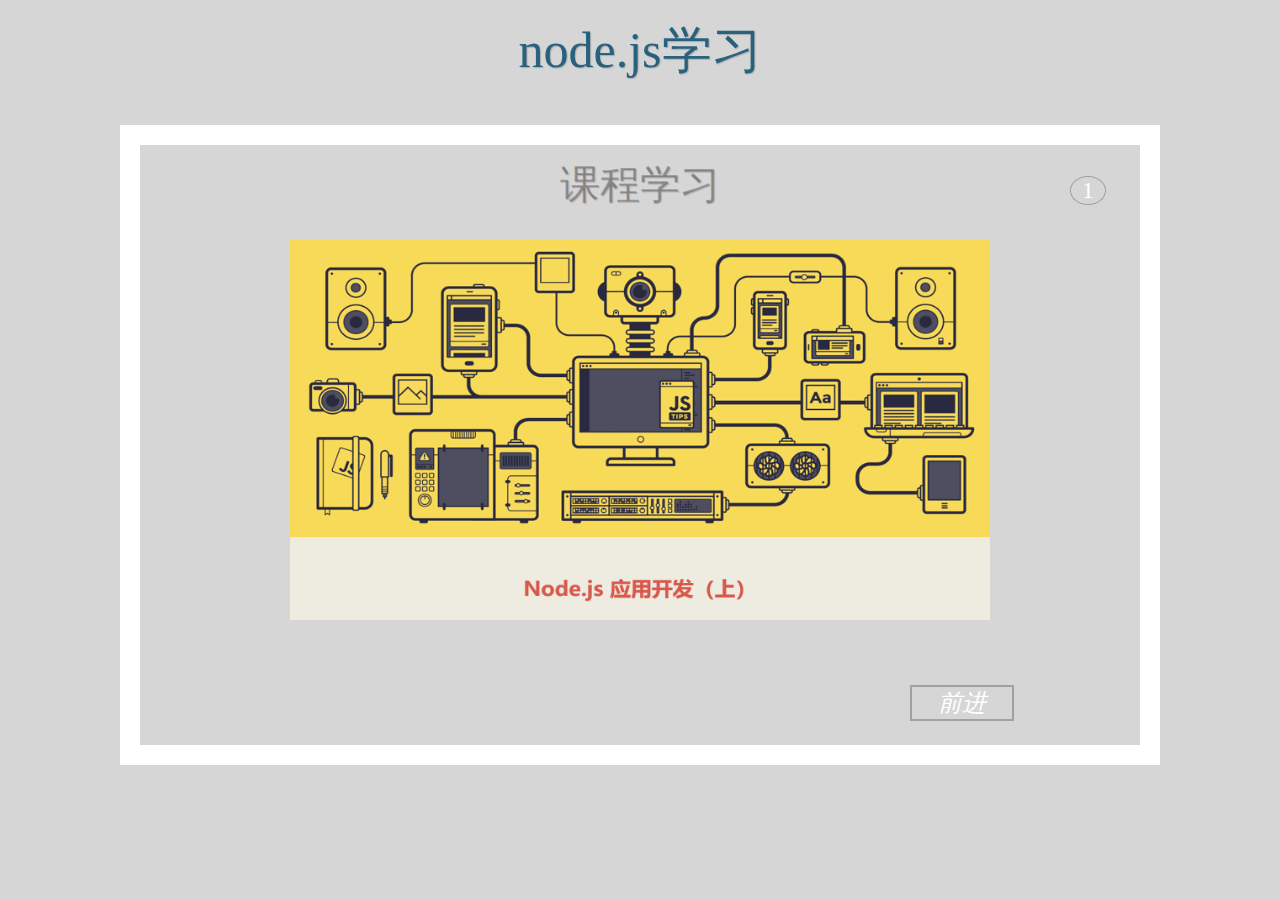
<file: index.html>
<!DOCTYPE html>
<html lang="en">
<head>
	<title>基于游戏闯关的在线课程平台</title>
	<meta charset="UTF-8">
	<link rel="stylesheet" href="common.css">
</head>
<body>
        <header>
              <h>node.js学习</h>
        </header>
        
        <section class="cr-container">
	       <h1>课程学习</h1>
	          <span> 1 </span>
 
              <a href="index--1.html">前进</a>
              <div>
		<!-- 此处为学习内容  --> 
		<img src="images/img1.png">
		   
              </div>
		
        </section>
    </div>	
</body>
</html>
</file>
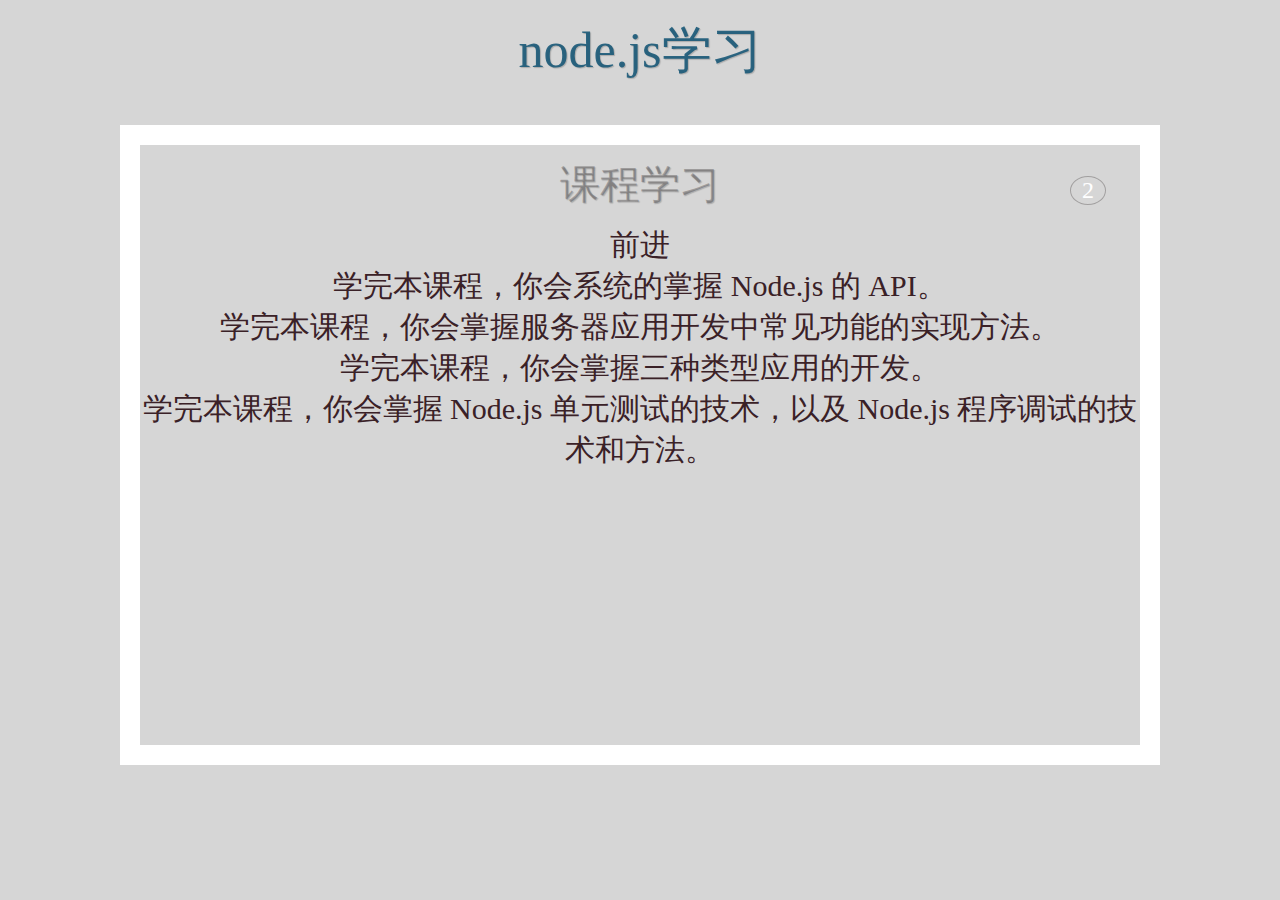
<file: index --1.html>
<!DOCTYPE html>
<html lang="en">
<head>
	<title>基于游戏闯关的在线课程平台</title>
	<meta charset="UTF-8">
	<link rel="stylesheet" href="common.css">
</head>
<body>
        <header>
              <h>node.js学习</h>
        </header>
        
        <section class="cr-container">
	       <h1>课程学习</h1>
	          <span> 2 </span>
                  <label>前进</label>

              <div>
                <!-- <h2>此处为学习标题</h2> --> 
		<!-- 此处为学习内容  --> 
		<p> 学完本课程，你会系统的掌握 Node.js 的 API。<br>
		    学完本课程，你会掌握服务器应用开发中常见功能的实现方法。<br>
		    学完本课程，你会掌握三种类型应用的开发。<br>
		    学完本课程，你会掌握 Node.js 单元测试的技术，以及 Node.js 程序调试的技术和方法。
		</p>    
              </div>
		
        </section>
    </div>	
</body>
</html>
</file>
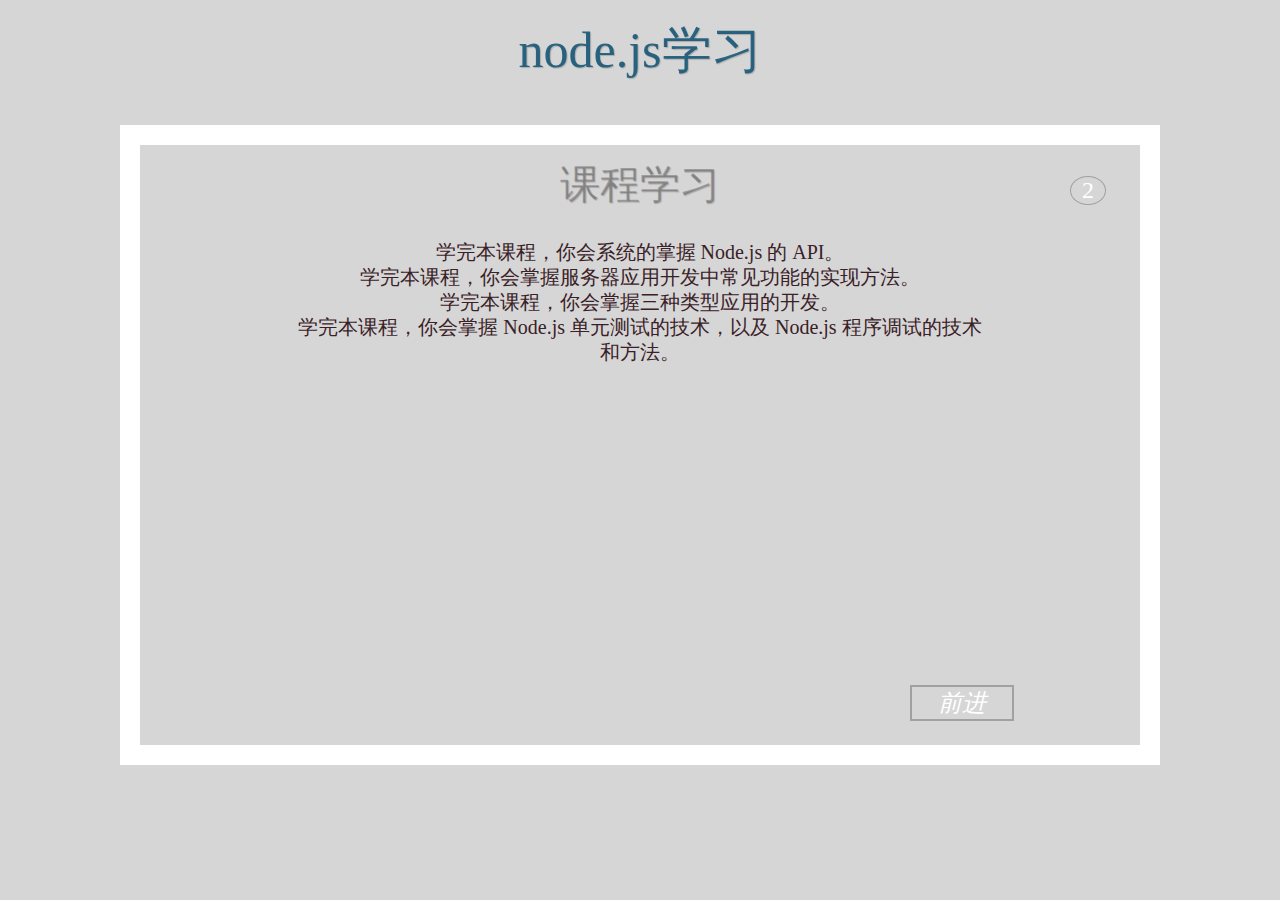
<file: index--1.html>
<!DOCTYPE html>
<html lang="en">
<head>
	<title>基于游戏闯关的在线课程平台</title>
	<meta charset="UTF-8">
	<link rel="stylesheet" href="style--1.css">
</head>
<body>
        <header>
              <h>node.js学习</h>
        </header>
        
        <section class="cr-container">
	       <h1>课程学习</h1>
	          <span> 2 </span>
	          
            <a href="index--2.html" >前进</a>
              <div>
                <!-- <h2>此处为学习标题</h2> --> 
             
		<!-- 此处为学习内容  --> 
		<p> 学完本课程，你会系统的掌握 Node.js 的 API。<br>
		    学完本课程，你会掌握服务器应用开发中常见功能的实现方法。<br>
		    学完本课程，你会掌握三种类型应用的开发。<br>
		    学完本课程，你会掌握 Node.js 单元测试的技术，以及 Node.js 程序调试的技术和方法。
		</p>    
              </div>
		
        </section>
    </div>	
</body>
</html>
</file>
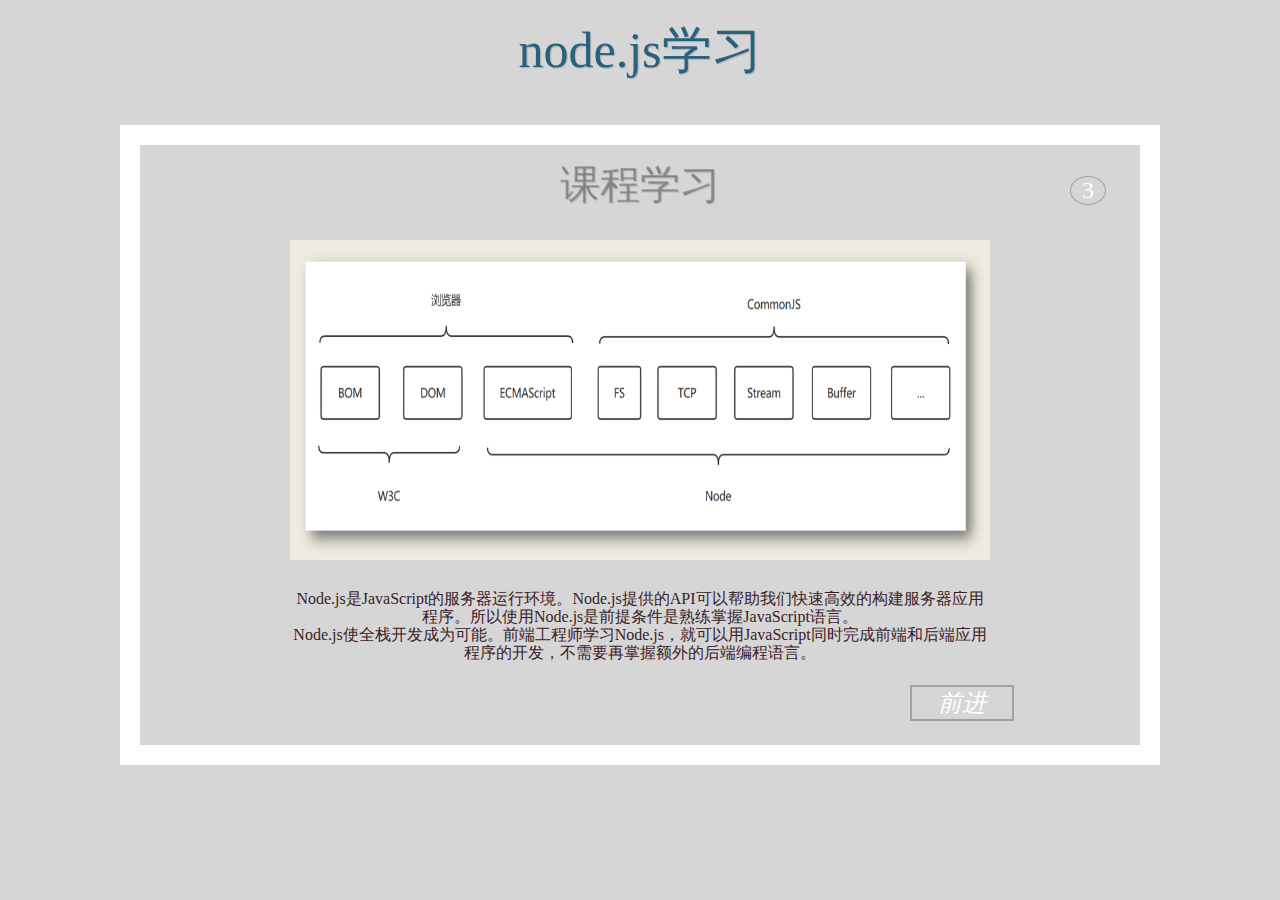
<file: index--2.html>
<!DOCTYPE html>
<html lang="en">
<head>
	<title>基于游戏闯关的在线课程平台</title>
	<meta charset="UTF-8">
	<link rel="stylesheet" href="style--2.css">
</head>
<body>
        <header>
              <h>node.js学习</h>
        </header>
        
        <section class="cr-container">
	       <h1>课程学习</h1>
	          <span> 3 </span>
 
              <a href="index--3.html">前进</a>
              <div>
		<!-- 此处为学习内容  --> 
		<img src="images/img2.png">
		<p>Node.js是JavaScript的服务器运行环境。Node.js提供的API可以帮助我们快速高效的构建服务器应用程序。所以使用Node.js是前提条件是熟练掌握JavaScript语言。<br>Node.js使全栈开发成为可能。前端工程师学习Node.js，就可以用JavaScript同时完成前端和后端应用程序的开发，不需要再掌握额外的后端编程语言。</p>  
              </div>
		
        </section>
    </div>	
</body>
</html>
</file>
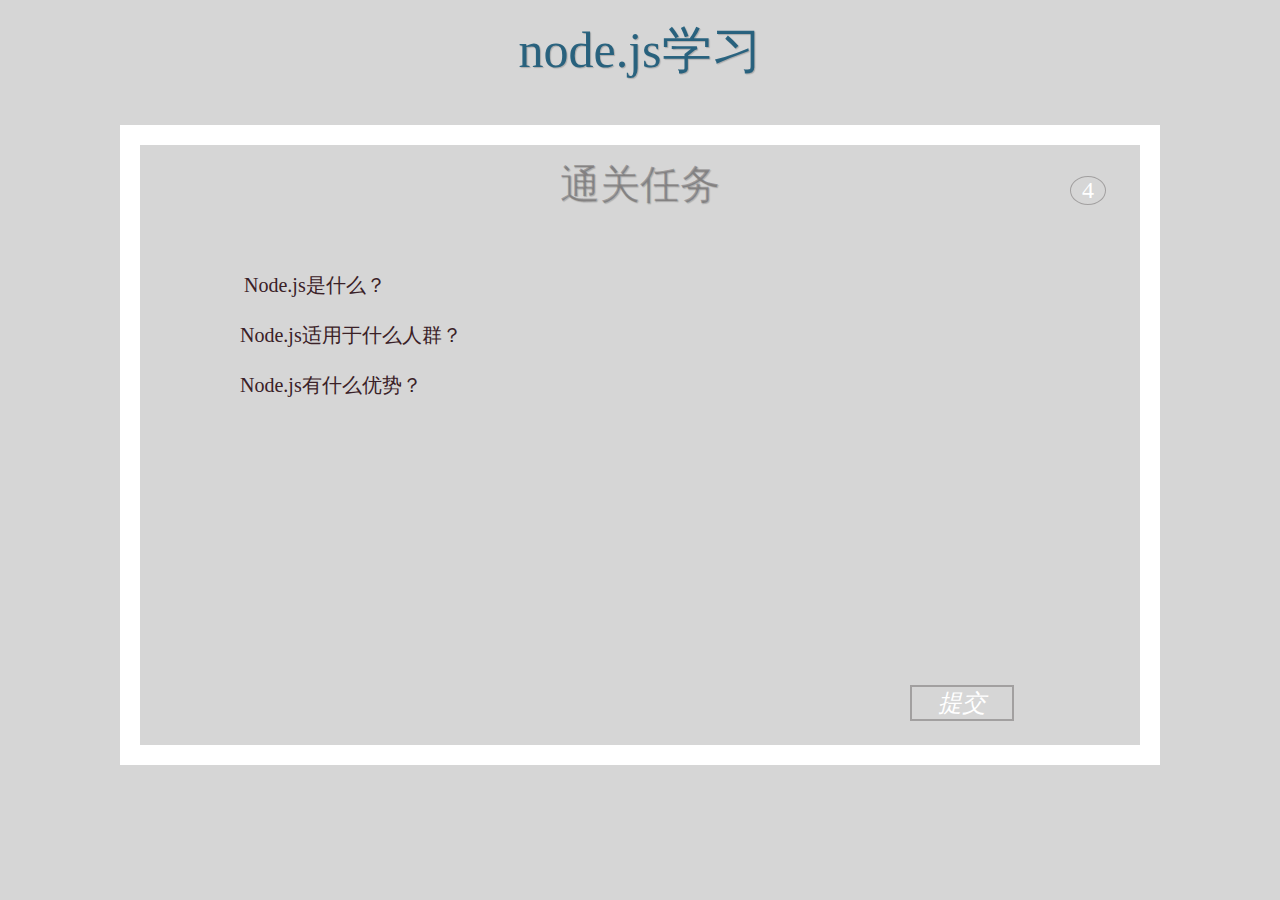
<file: index--3.html>
<!DOCTYPE html>
<html lang="en">
<head>
	<title>基于游戏闯关的在线课程平台</title>
	<meta charset="UTF-8">
	<link rel="stylesheet" href="style--3.css">
</head>
<body>
        <header>
              <h>node.js学习</h>
        </header>
        
        <section class="cr-container">
	       <h1>通关任务</h1>
	          <span> 4 </span>
 
              <a href="index1.html">提交</a>
              <div class="text">
		<!-- 此处为学习内容  --> 
		<p>Node.js是什么？<br>Node.js适用于什么人群？<br>Node.js有什么优势？</p> 
      </div>
		<div class="answer"></div>
        </section>
    </div>	
</body>
</html>
</file>
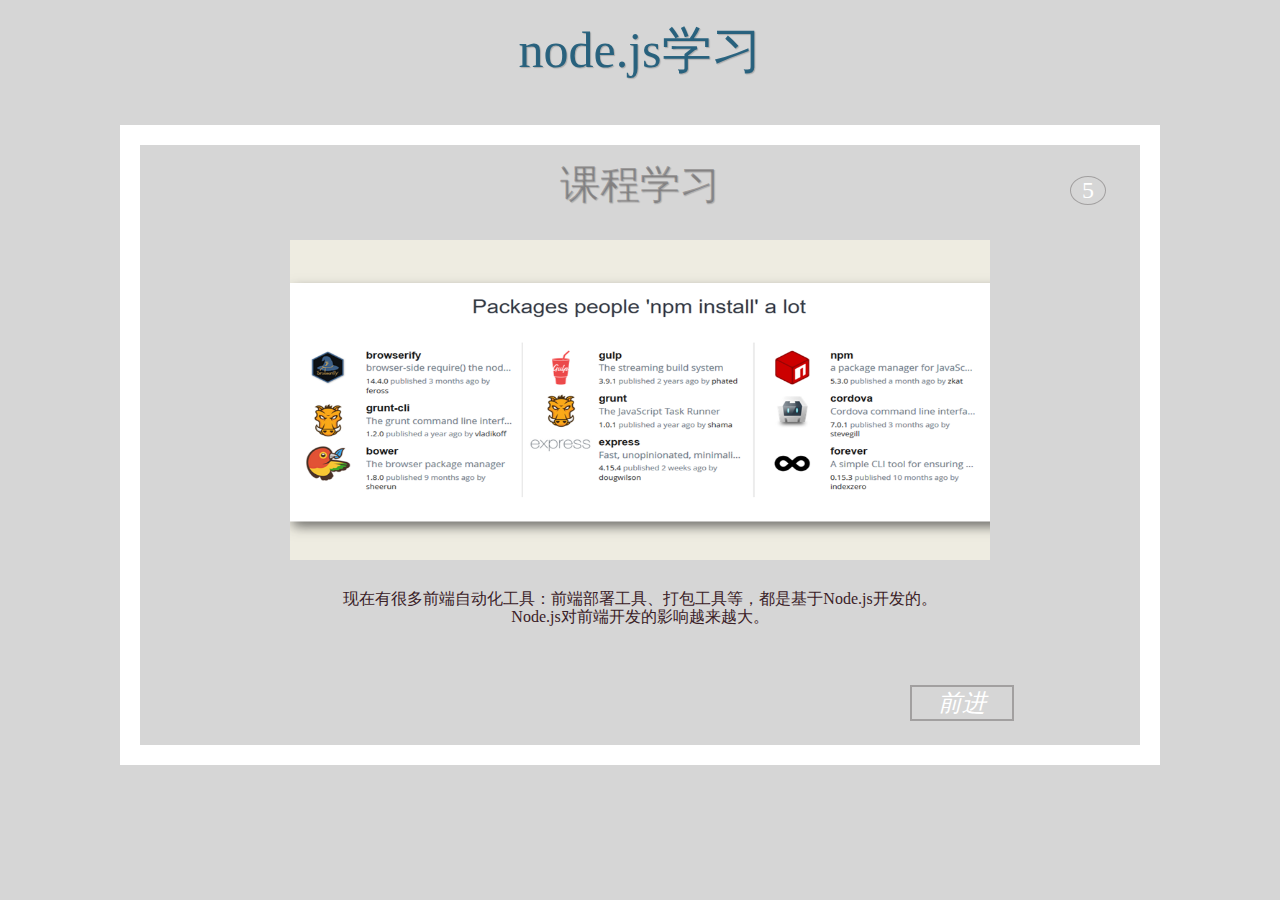
<file: index--4.html>
<!DOCTYPE html>
<html lang="en">
<head>
	<title>基于游戏闯关的在线课程平台</title>
	<meta charset="UTF-8">
	<link rel="stylesheet" href="style--2.css">
</head>
<body>
        <header>
              <h>node.js学习</h>
        </header>
        
        <section class="cr-container">
	       <h1>课程学习</h1>
	          <span> 5 </span>
 
              <a href="index--5.html">前进</a>
              <div>
		<!-- 此处为学习内容  --> 
		<img src="images/img3.png">
		<p>现在有很多前端自动化工具：前端部署工具、打包工具等，都是基于Node.js开发的。<br>Node.js对前端开发的影响越来越大。</p>  
              </div>
		
        </section>
    </div>	
</body>
</html>
</file>
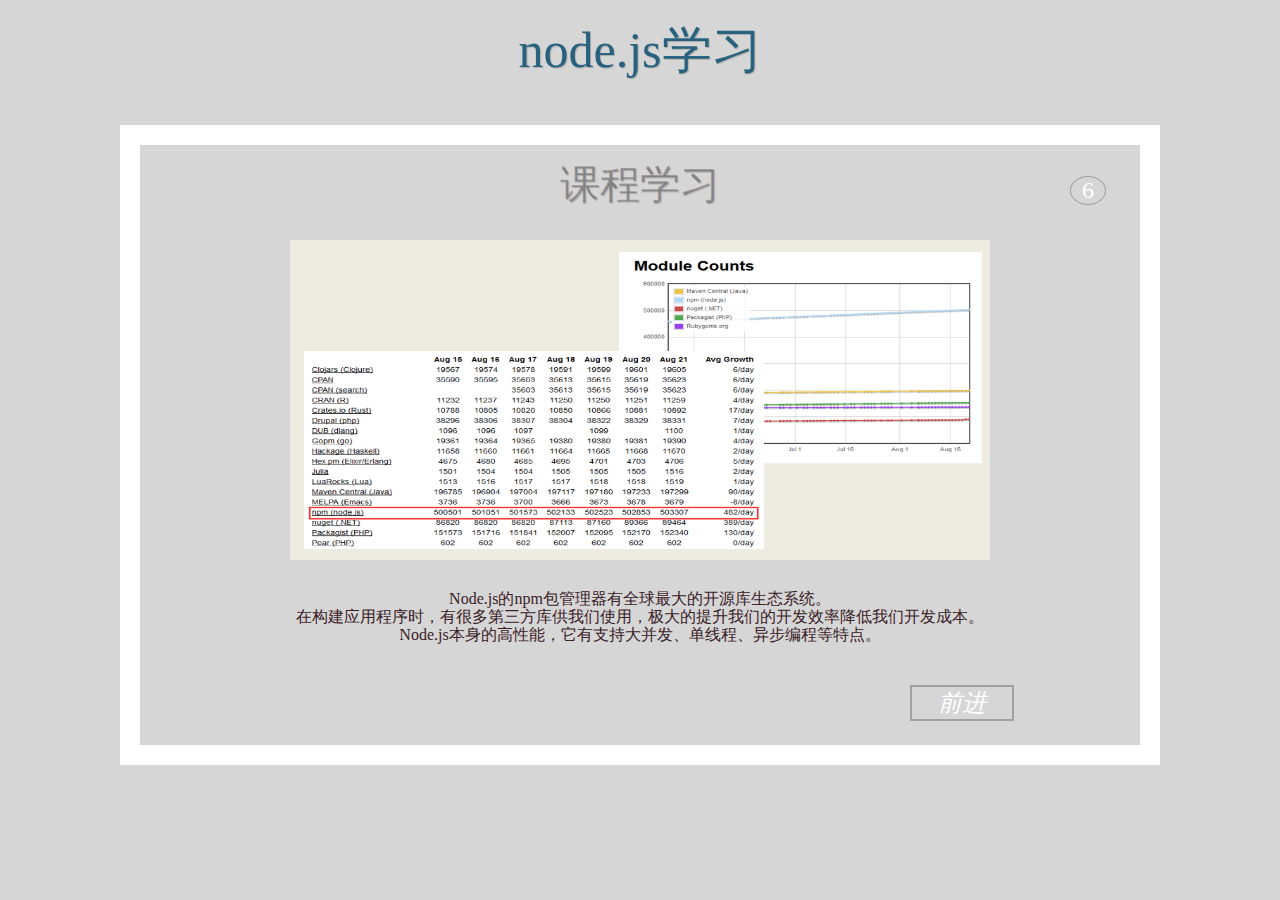
<file: index--5.html>
<!DOCTYPE html>
<html lang="en">
<head>
	<title>基于游戏闯关的在线课程平台</title>
	<meta charset="UTF-8">
	<link rel="stylesheet" href="style--2.css">
</head>
<body>
        <header>
              <h>node.js学习</h>
        </header>
        
        <section class="cr-container">
	       <h1>课程学习</h1>
	          <span> 6 </span>
 
              <a href="index6.html">前进</a>
              <div>
		<!-- 此处为学习内容  --> 
		<img src="images/img4.png">
		<p>Node.js的npm包管理器有全球最大的开源库生态系统。<br>在构建应用程序时，有很多第三方库供我们使用，极大的提升我们的开发效率降低我们开发成本。<br>Node.js本身的高性能，它有支持大并发、单线程、异步编程等特点。</p>  
             </div>
        </section>
    </div>	
</body>
</html>
</file>
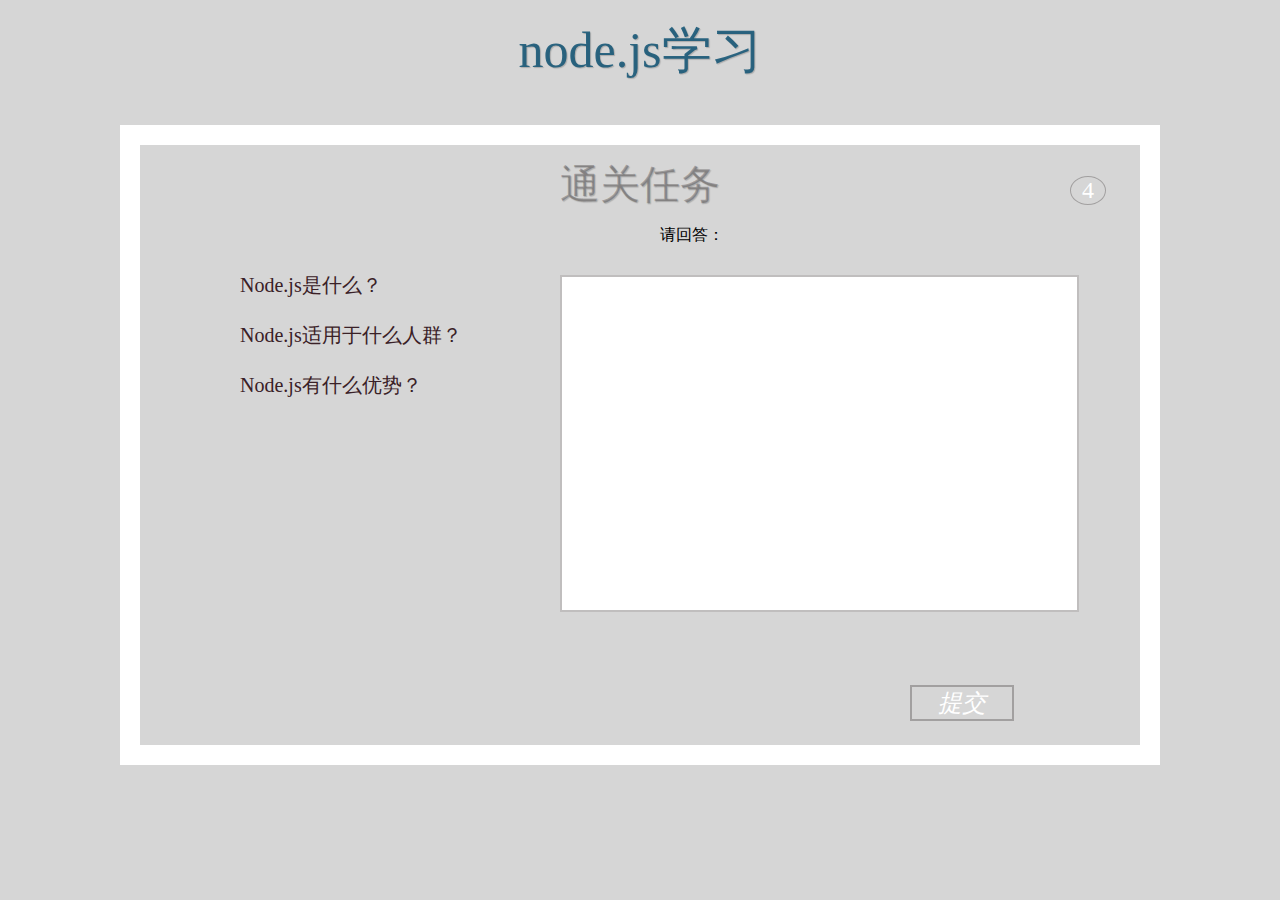
<file: index3.html>
<!DOCTYPE html>
<html lang="en">
<head>
	<title>基于游戏闯关的在线课程平台</title>
	<meta charset="UTF-8">
	<link rel="stylesheet" href="style3.css">
</head>
<body>
        <header>
              <h>node.js学习</h>
        </header>
        
        <section class="cr-container">
	       <h1>通关任务</h1>
	          <span> 4 </span>
 
              <a href="index--4.html">提交</a>
              <div class="text">
		<!-- 此处为学习内容  --> 
		<p>Node.js是什么？<br>Node.js适用于什么人群？<br>Node.js有什么优势？</p> 
       <input type="text"class="answer"> 请回答：</input>
		
      </div>
		
        </section>
    </div>	
</body>
</html>
</file>
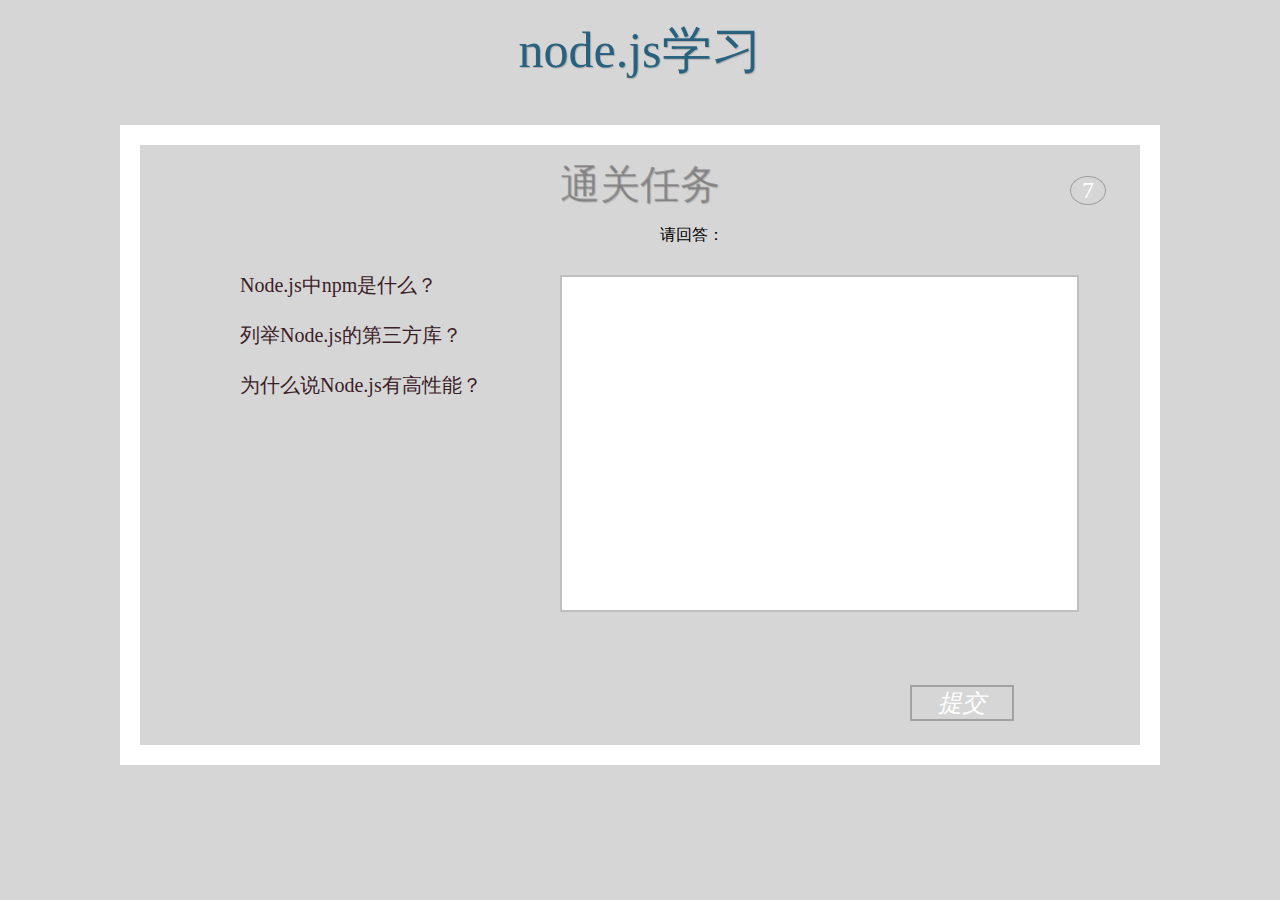
<file: index6.html>
<!DOCTYPE html>
<html lang="en">
<head>
	<title>基于游戏闯关的在线课程平台</title>
	<meta charset="UTF-8">
	<link rel="stylesheet" href="style3.css">
</head>
<body>
        <header>
              <h>node.js学习</h>
        </header>
        
        <section class="cr-container">
	       <h1>通关任务</h1>
	          <span> 7 </span>
 
              <a href="index7.html">提交</a>
              <div class="text">
		<!-- 此处为学习内容  --> 
		<p>Node.js中npm是什么？<br>列举Node.js的第三方库？<br>为什么说Node.js有高性能？</p> 
		 <input type="text"class="answer"> 请回答：</input>
		
      </div>
		
        </section>
    </div>	
</body>
</html>
</file>
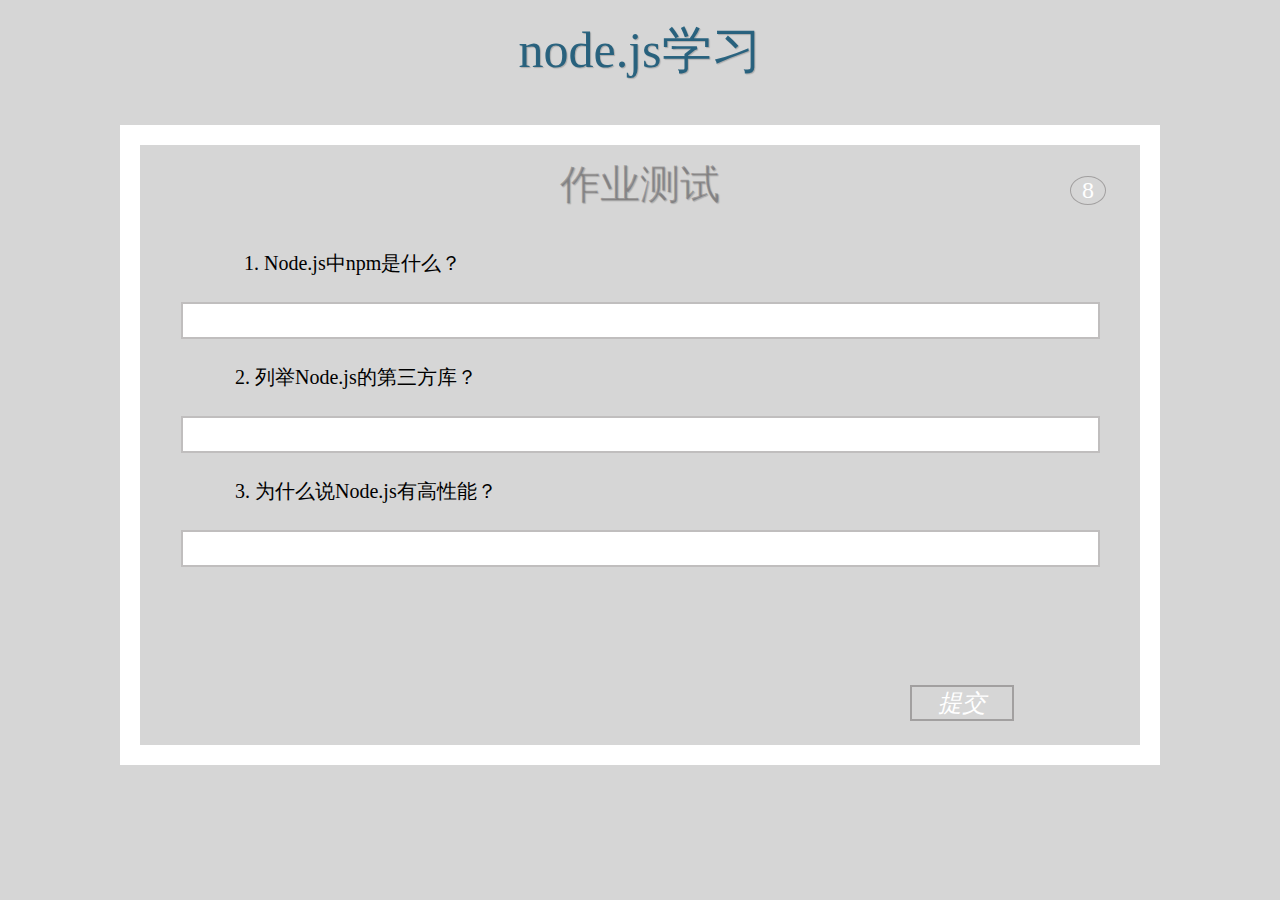
<file: index7.html>
<!DOCTYPE html>
<html lang="en">
<head>
	<title>基于游戏闯关的在线课程平台</title>
	<meta charset="UTF-8">
	<link rel="stylesheet" href="style7.css">
</head>
<body>
        <header>
              <h>node.js学习</h>
        </header>
        
        <section class="cr-container">
	       <h1>作业测试</h1>
	          <span> 8 </span>
 
              <a href="index8.html">提交</a>
              <div class="text">
		<!-- 此处为学习内容  --> 
		<form>		
		<label>1. Node.js中npm是什么？</label>
		<input type="text" name="1" class="anwer">		
		<label>2. 列举Node.js的第三方库？</label>
		<input type="text" name="2" class="anwer">
		<label>3. 为什么说Node.js有高性能？</label>
		<input type="text" name="3" class="anwer">
		</form>
      </div>
		
        </section>
    </div>	
</body>
</html>
</file>
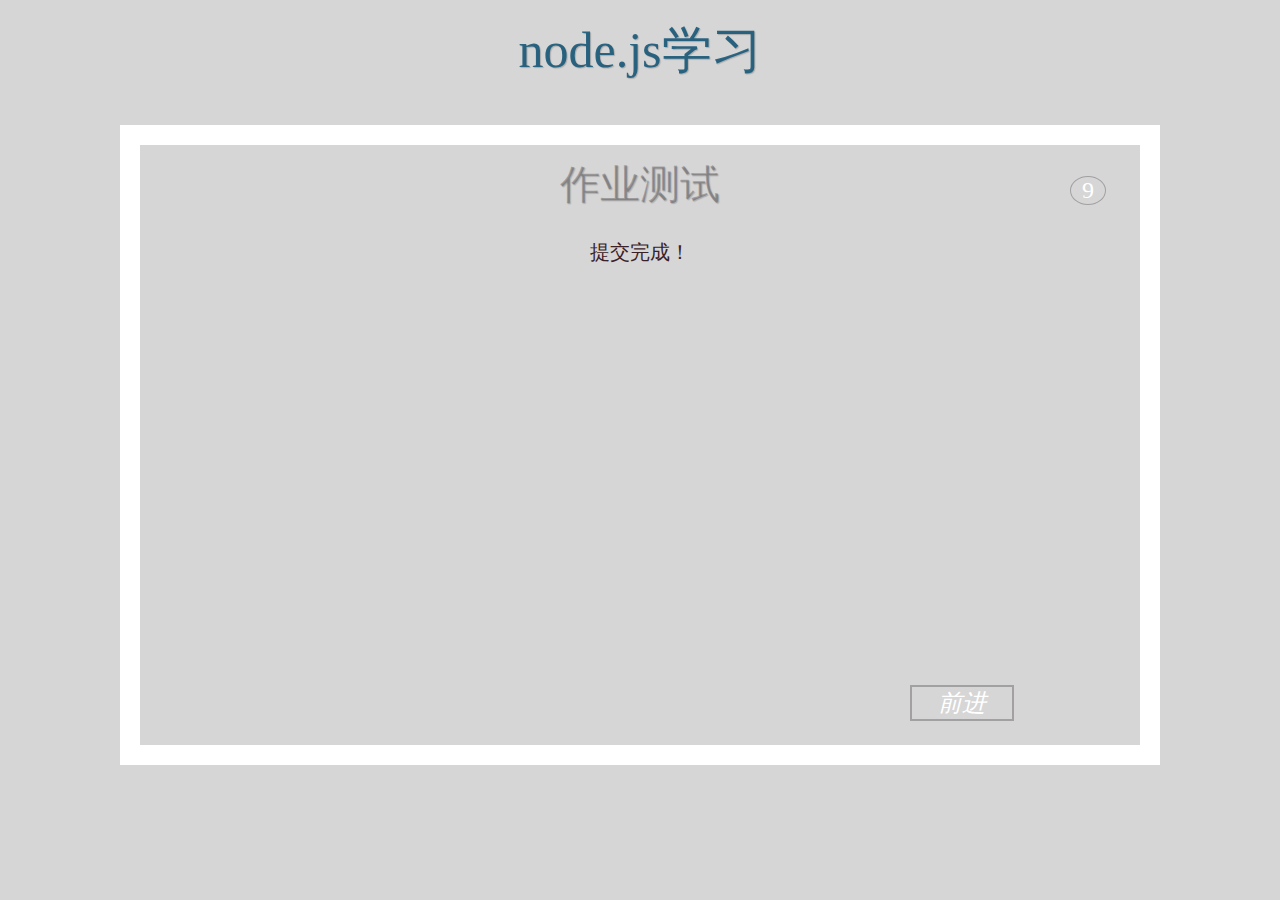
<file: index8.html>
<!DOCTYPE html>
<html lang="en">
<head>
	<title>基于游戏闯关的在线课程平台</title>
	<meta charset="UTF-8">
	<link rel="stylesheet" href="style--1.css">
</head>
<body>
        <header>
              <h>node.js学习</h>
        </header>
        
        <section class="cr-container">
	       <h1>作业测试</h1>
	          <span> 9 </span>
	          
            <a href="index--2.html" >前进</a>
              <div>
		<p> 提交完成！
		</p>    
              </div>
		
        </section>
    </div>	
</body>
</html>
</file>
<file: common.css>
/*通用样式*/
*{
margin:0;
padding:0;
}
html,body {
           margin: 0;
           padding: 0;
           height: 100%;
}
body{
	background:#3333;
}
table {
border-collapse:collapse;
border-spacing: 0; 
}

h1,h2{
	font-size: 100%;
	font-weight: normal;
}


/*自定义样式*/
body{
         font-family: Cambria,Palatino,"Palatino Linotype"，"Palatino LT STD",General,serif;
         font-size: 30px;
         color: #3a2127;
         font-weight: 400;
         overflow-y:scroll;
}

header {
             margin:0px 20px 10px 20px;  
             text-shadow: 1px 1px 1px rgba(0,0,0,0.2);
	     text-align:center;
}
 header > h{
     font-size: 50px;
     line-height: 100px;
     font-weight: 400;
     color:rgba(26,89,120,0.9);
     padding-bottom: 15px;
     text-shadow: 1px 1px 1px rgba(0,0,0,0.2); 	 
     text-align:center; 
     display:block;
}

/*页面主体*/

.cr-container h1{
     font-size: 40px;
     line-height: 50px;
     font-weight: 400;
     color:#1b141447;
     padding-bottom: 15px;
     padding-top: 15px;
     text-shadow: 1px 1px 1px rgba(0,0,0,0.2); 	 
     text-align:center; 
}
.cr-container{
	width:1000px;
	height:600px;
	margin:0 auto;
	position:relative;
	border:20px solid #fff;
	text-align:center; 
}

.cr-container a{
	font-style:italic;
	width:100px;
	cursor:pointer;
	color:#fff;
	font-size:24px;
	text-align:center;
	top:460px;
	left:770px;
	float:left;
	position:relative;
	border:2px solid #1b141447;
	text-decoration:none;
}

.cr-container span{
	width:34px;
	cursor:pointer;
	color:#fff;
	font-size:24px;
	text-align:center;
	bottom:540px;
	left:930px;
	float:left;
	position:absolute;
	border:1px solid #1b141447;
	border-radius:50%;
}

img{
     weight:580px;
     height:380px;
     padding-bottom: 15px;
     padding-top: 15px;  
     width:70%;
     margin:0 150px;
     display: block;    
}
</file>
<file: style--1.css>
/*通用样式*/
*{
margin:0;
padding:0;
}
html,body {
           margin: 0;
           padding: 0;
           height: 100%;
}
body{
	background:#3333;
}
table {
border-collapse:collapse;
border-spacing: 0; 
}

h1,h2{
	font-size: 100%;
	font-weight: normal;
}

}
/*自定义样式*/
body{
         font-family: Cambria,Palatino,"Palatino Linotype"，"Palatino LT STD",General,serif;
         font-size: 30px;
         color: #3a2127;
         font-weight: 400;
         overflow-y:scroll;
}

header {
             margin:0px 20px 10px 20px;  
             text-shadow: 1px 1px 1px rgba(0,0,0,0.2);
	     text-align:center;
}
 header > h{
     font-size: 50px;
     line-height: 100px;
     font-weight: 400;
     color:rgba(26,89,120,0.9);
     padding-bottom: 15px;
     text-shadow: 1px 1px 1px rgba(0,0,0,0.2); 	 
     text-align:center; 
     display:block;
}

/*页面主体*/

.cr-container h1{
     font-size: 40px;
     line-height: 50px;
     font-weight: 400;
     color:#1b141447;
     padding-bottom: 15px;
     padding-top: 15px;
     text-shadow: 1px 1px 1px rgba(0,0,0,0.2); 	 
     text-align:center; 
}
.cr-container{
	width:1000px;
	height:600px;
	margin:0 auto;
	position:relative;
	border:20px solid #fff;
	text-align:center; 
}

.cr-container a{
	font-style:italic;
	width:100px;
	cursor:pointer;
	color:#fff;
	font-size:24px;
	text-align:center;
	top:460px;
	left:770px;
	float:left;
	position:relative;
	border:2px solid #1b141447;
	text-decoration:none;
}

.cr-container span{
	width:34px;
	cursor:pointer;
	color:#fff;
	font-size:24px;
	text-align:center;
	bottom:540px;
	left:930px;
	float:left;
	position:absolute;
	border:1px solid #1b141447;
	border-radius:50%;
}

.cr-container p{
     font-size: 20px;
     line-height: 25px;
     font-weight: 400;
     color:#3a2127;
     padding-bottom: 15px;
     padding-top: 15px;  
     width:70%;
     margin:0 auto;
     text-align:center;
}
</file>
<file: style--2.css>
/*通用样式*/
*{
margin:0;
padding:0;
}
html,body {
           margin: 0;
           padding: 0;
           height: 100%;
}
body{
	background:#3333;
}
table {
border-collapse:collapse;
border-spacing: 0; 
}

h1,h2{
	font-size: 100%;
	font-weight: normal;
}

}
/*自定义样式*/
body{
         font-family: Cambria,Palatino,"Palatino Linotype"，"Palatino LT STD",General,serif;
         font-size: 30px;
         color: #3a2127;
         font-weight: 400;
         overflow-y:scroll;
}

header {
             margin:0px 20px 10px 20px;  
             text-shadow: 1px 1px 1px rgba(0,0,0,0.2);
	     text-align:center;
}
 header > h{
     font-size: 50px;
     line-height: 100px;
     font-weight: 400;
     color:rgba(26,89,120,0.9);
     padding-bottom: 15px;
     text-shadow: 1px 1px 1px rgba(0,0,0,0.2); 	 
     text-align:center; 
     display:block;
}

/*页面主体*/

.cr-container h1{
     font-size: 40px;
     line-height: 50px;
     font-weight: 400;
     color:#1b141447;
     padding-bottom: 15px;
     padding-top: 15px;
     text-shadow: 1px 1px 1px rgba(0,0,0,0.2); 	 
     text-align:center; 
}
.cr-container{
	width:1000px;
	height:600px;
	margin:0 auto;
	position:relative;
	border:20px solid #fff;
	text-align:center; 
}

.cr-container a{
	font-style:italic;
	width:100px;
	cursor:pointer;
	color:#fff;
	font-size:24px;
	text-align:center;
	top:460px;
	left:770px;
	float:left;
	position:relative;
	border:2px solid #1b141447;
	text-decoration:none;
}

.cr-container span{
	width:34px;
	cursor:pointer;
	color:#fff;
	font-size:24px;
	text-align:center;
	bottom:540px;
	left:930px;
	float:left;
	position:absolute;
	border:1px solid #1b141447;
	border-radius:50%;
}

img{
     weight:580px;
     height:320px;
     padding-bottom: 15px;
     padding-top: 15px;  
     width:70%;
     margin:0 150px;
     display: block;    
}
.cr-container p{
     font-size: 16px;
     line-height: 18px;
     font-weight: 400;
     color:#3a2127;
     padding-bottom: 15px;
     padding-top: 15px;  
     width:70%;
     margin:0 auto;
     text-align:center;
     display: block;
}
</file>
<file: style--3.css>
/*通用样式*/
*{
margin:0;
padding:0;
}
html,body {
           margin: 0;
           padding: 0;
           height: 100%;
}
body{
	background:#3333;
}
table {
border-collapse:collapse;
border-spacing: 0; 
}

h1,h2{
	font-size: 100%;
	font-weight: normal;
}

}
/*自定义样式*/
body{
         font-family: Cambria,Palatino,"Palatino Linotype"，"Palatino LT STD",General,serif;
         font-size: 30px;
         color: #3a2127;
         font-weight: 400;
         overflow-y:scroll;
}

header {
             margin:0px 20px 10px 20px;  
             text-shadow: 1px 1px 1px rgba(0,0,0,0.2);
	     text-align:center;
}
 header > h{
     font-size: 50px;
     line-height: 100px;
     font-weight: 400;
     color:rgba(26,89,120,0.9);
     padding-bottom: 15px;
     text-shadow: 1px 1px 1px rgba(0,0,0,0.2); 	 
     text-align:center; 
     display:block;
}

/*页面主体*/

.cr-container h1{
     font-size: 40px;
     line-height: 50px;
     font-weight: 400;
     color:#1b141447;
     padding-bottom: 15px;
     padding-top: 15px;
     text-shadow: 1px 1px 1px rgba(0,0,0,0.2); 	 
     text-align:center; 
}
.cr-container{
	width:1000px;
	height:600px;
	margin:0 auto;
	position:relative;
	border:20px solid #fff;
	text-align:center; 
}

.cr-container a{
	font-style:italic;
	width:100px;
	cursor:pointer;
	color:#fff;
	font-size:24px;
	text-align:center;
	top:460px;
	left:770px;
	float:left;
	position:relative;
	border:2px solid #1b141447;
	text-decoration:none;
}

.cr-container span{
	width:34px;
	cursor:pointer;
	color:#fff;
	font-size:24px;
	text-align:center;
	bottom:540px;
	left:930px;
	float:left;
	position:absolute;
	border:1px solid #1b141447;
	border-radius:50%;
}

p{ 
	 font-size:20px;
     line-height:50px;
     font-weight:400;
     color:#3a2127;
     padding-bottom: 15px;
     padding-top: 35px;  
     margin:0 100px;
     text-align:left;
     display:block;
} 
}
.text{
     float: left;
    
.answer{
     font-size: 16px;
     line-height: 18px;
     font-weight: 400;
     color:#3a2127;
     padding-bottom: 300px;
     padding-top: 15px;  
     width:40%;
     margin:20px 20px 50px 500px ;
     text-align:left;
     display:inline-block;
     border:2px solid #1b141447;
     float: right;
}
</file>
<file: style3.css>
/*通用样式*/
*{
margin:0;
padding:0;
}
html,body {
           margin: 0;
           padding: 0;
           height: 100%;
}
body{
	background:#3333;
}
table {
border-collapse:collapse;
border-spacing: 0; 
}

h1,h2{
	font-size: 100%;
	font-weight: normal;
}

}
/*自定义样式*/
body{
         font-family: Cambria,Palatino,"Palatino Linotype"，"Palatino LT STD",General,serif;
         font-size: 30px;
         color: #3a2127;
         font-weight: 400;
         overflow-y:scroll;
}

header {
             margin:0px 20px 10px 20px;  
             text-shadow: 1px 1px 1px rgba(0,0,0,0.2);
	     text-align:center;
}
 header > h{
     font-size: 50px;
     line-height: 100px;
     font-weight: 400;
     color:rgba(26,89,120,0.9);
     padding-bottom: 15px;
     text-shadow: 1px 1px 1px rgba(0,0,0,0.2); 	 
     text-align:center; 
     display:block;
}

/*页面主体*/

.cr-container h1{
     font-size: 40px;
     line-height: 50px;
     font-weight: 400;
     color:#1b141447;
     padding-bottom: 15px;
     padding-top: 15px;
     text-shadow: 1px 1px 1px rgba(0,0,0,0.2); 	 
     text-align:center; 
}
.cr-container{
	width:1000px;
	height:600px;
	margin:0 auto;
	position:relative;
	border:20px solid #fff;
	text-align:center; 
}

.cr-container a{
	font-style:italic;
	width:100px;
	cursor:pointer;
	color:#fff;
	font-size:24px;
	text-align:center;
	top:460px;
	left:770px;
	float:left;
	position:relative;
	border:2px solid #1b141447;
	text-decoration:none;
}

.cr-container span{
	width:34px;
	cursor:pointer;
	color:#fff;
	font-size:24px;
	text-align:center;
	bottom:540px;
	left:930px;
	float:left;
	position:absolute;
	border:1px solid #1b141447;
	border-radius:50%;
}
.text{
     position:relative; 
}
p {
	width: 40%;
	font-size:20px;
     line-height:50px;
     font-weight:400;
     color:#3a2127;
     padding-bottom: 15px;
     padding-top: 35px;  
     margin:0 100px;
     text-align:left;
     position: absolute;
}  

.answer{
     font-size: 16px;
     line-height: 18px;
     font-weight: 400;
     color:#3a2127;
     padding-bottom: 300px;
     padding-top: 15px; 
     padding-left: 15px;
     margin:50px 50px -80px -100px ;
     text-align:left;
     border:2px solid #1b141447;
     width: 50%; 
     position: absolute;   
}
</file>
<file: style7.css>
/*通用样式*/
*{
margin:0;
padding:0;
}
html,body {
           margin: 0;
           padding: 0;
           height: 100%;
}
body{
	background:#3333;
}
table {
border-collapse:collapse;
border-spacing: 0; 
}

h1,h2{
	font-size: 100%;
	font-weight: normal;
}

}
/*自定义样式*/
body{
         font-family: Cambria,Palatino,"Palatino Linotype"，"Palatino LT STD",General,serif;
         font-size: 30px;
         color: #3a2127;
         font-weight: 400;
         overflow-y:scroll;
}

header {
             margin:0px 20px 10px 20px;  
             text-shadow: 1px 1px 1px rgba(0,0,0,0.2);
	     text-align:center;
}
 header > h{
     font-size: 50px;
     line-height: 100px;
     font-weight: 400;
     color:rgba(26,89,120,0.9);
     padding-bottom: 15px;
     text-shadow: 1px 1px 1px rgba(0,0,0,0.2); 	 
     text-align:center; 
     display:block;
}

/*页面主体*/

.cr-container h1{
     font-size: 40px;
     line-height: 50px;
     font-weight: 400;
     color:#1b141447;
     padding-bottom: 15px;
     padding-top: 15px;
     text-shadow: 1px 1px 1px rgba(0,0,0,0.2); 	 
     text-align:center; 
}
.cr-container{
	width:1000px;
	height:600px;
	margin:0 auto;
	position:relative;
	border:20px solid #fff;
	text-align:center; 
}

.cr-container a{
	font-style:italic;
	width:100px;
	cursor:pointer;
	color:#fff;
	font-size:24px;
	text-align:center;
	top:460px;
	left:770px;
	float:left;
	position:relative;
	border:2px solid #1b141447;
	text-decoration:none;
}

.cr-container span{
	width:34px;
	cursor:pointer;
	color:#fff;
	font-size:24px;
	text-align:center;
	bottom:540px;
	left:930px;
	float:left;
	position:absolute;
	border:1px solid #1b141447;
	border-radius:50%;
}

.anwer  {
	 font-size: 20px;
     line-height: 18px;
     font-weight: 400;
     color:#3a2127;
     padding-bottom:5px;
     padding-top: 5px; 
     padding-left:15px;
     margin:20px auto;
     text-align:left;
     border:2px solid #1b141447;
     width:90%;  
     display: block;   
}

label{
     font-size: 20px;
     font-weight: 400;
     width: 100%; 
     padding-bottom:5px;
     padding-top: 5px; 
     padding-left:75px;
     margin:20px;
     text-align:left;
     display: block;
     
}
</file>
